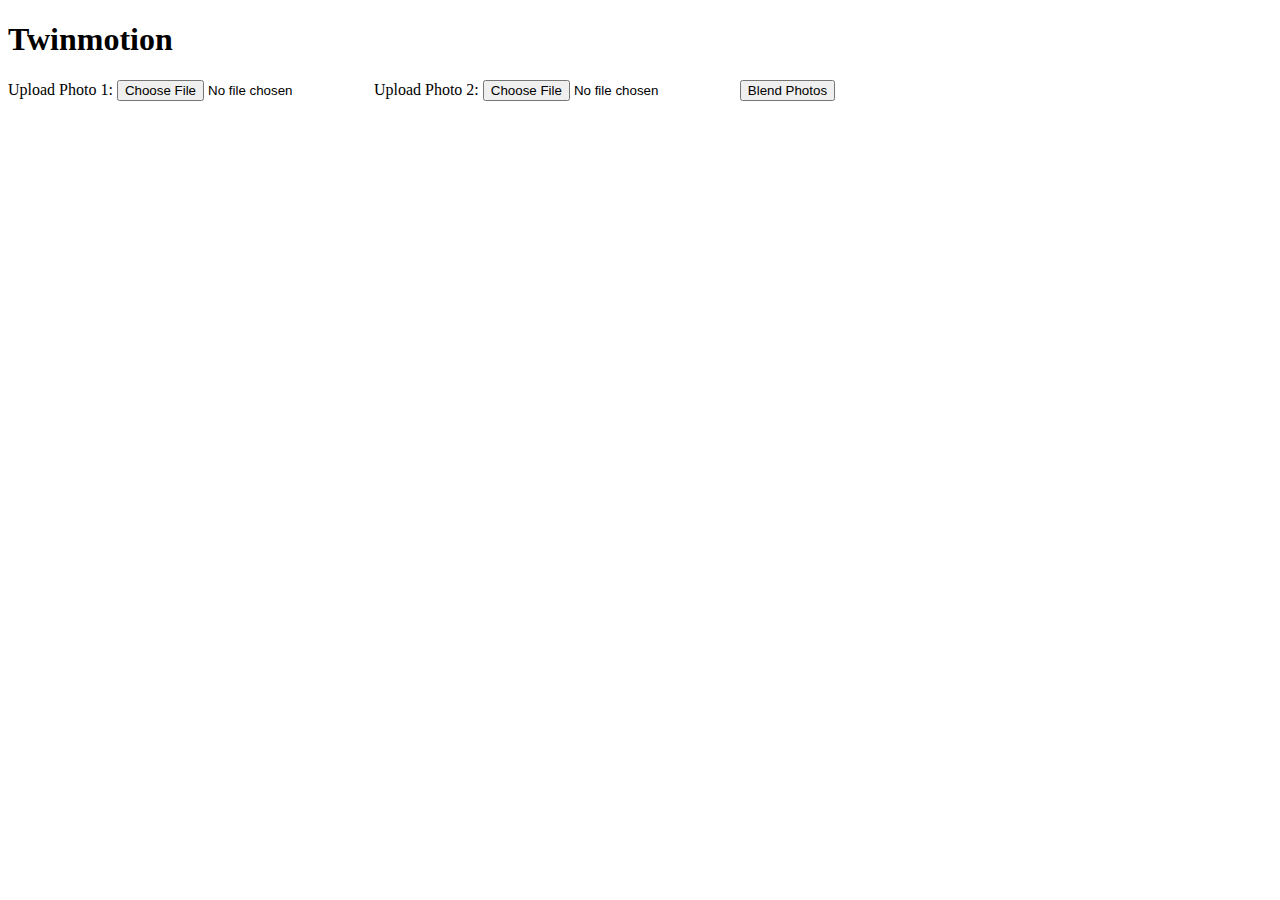
<file: src/main/resources/templates/index.html>
<!DOCTYPE html>
<html xmlns:th="http://www.thymeleaf.org">
<head>
    <title>Twinmotion</title>
    <link rel="stylesheet" type="text/css" th:href="@{/css/styles.css}">
</head>
<body>
<div class="container">
    <h1>Twinmotion</h1>
    <form method="post" enctype="multipart/form-data" th:action="@{/upload}">
        <label for="photo1">Upload Photo 1:</label>
        <input type="file" id="photo1" name="photo1" accept="image/*" required>
        <label for="photo2">Upload Photo 2:</label>
        <input type="file" id="photo2" name="photo2" accept="image/*" required>
        <button type="submit">Blend Photos</button>
    </form>
</div>
</body>
</html>
</file>
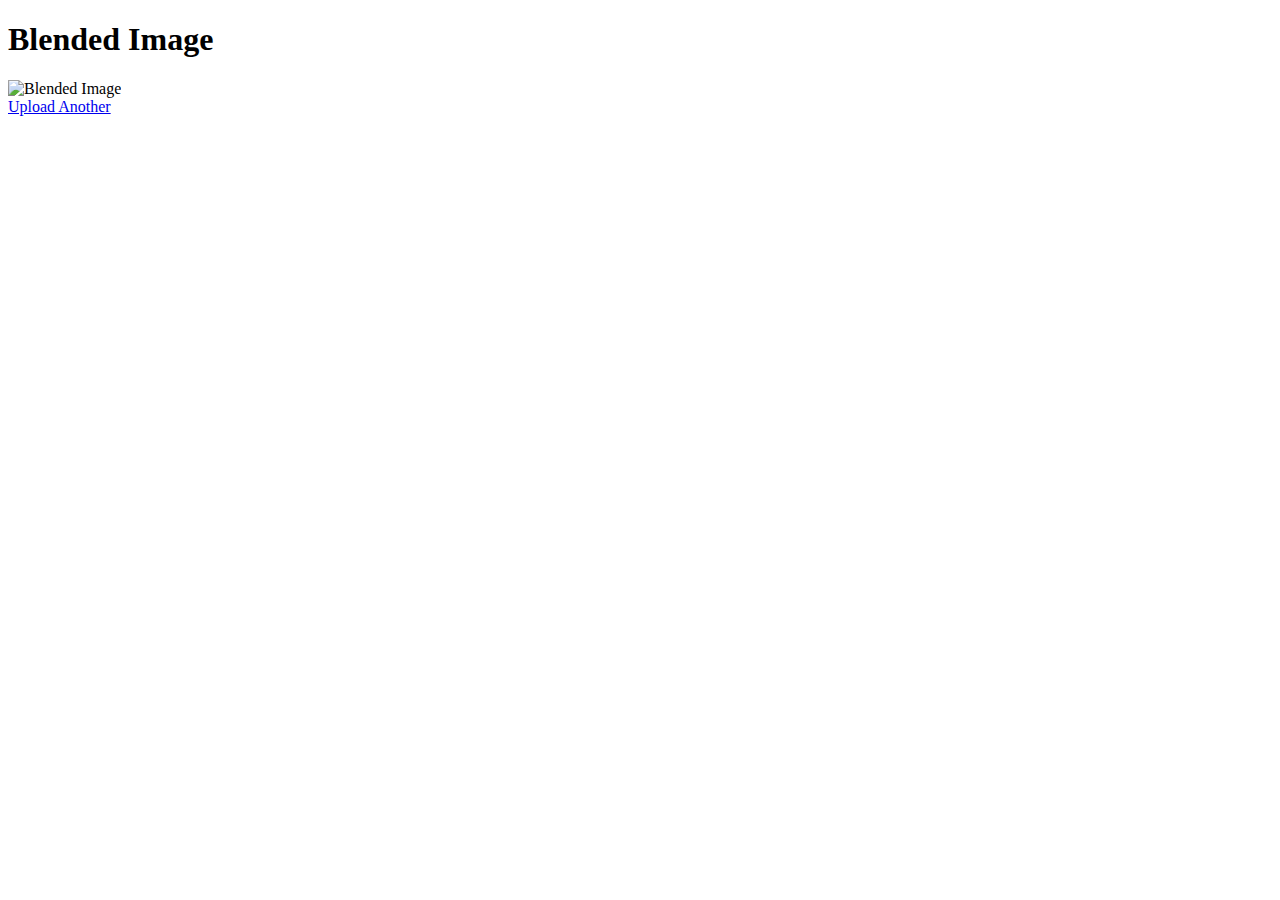
<file: src/main/resources/templates/result.html>
<!DOCTYPE html>
<html xmlns:th="http://www.thymeleaf.org">
<head>
    <title>Result</title>
</head>
<body>
<div class="container">
    <h1>Blended Image</h1>
    <div th:if="${blendedImagePath != null}">
        <img th:src="@{${blendedImagePath}}" alt="Blended Image">
    </div>
    <a href="/">Upload Another</a>
</div>
</body>
</html>
</file>
